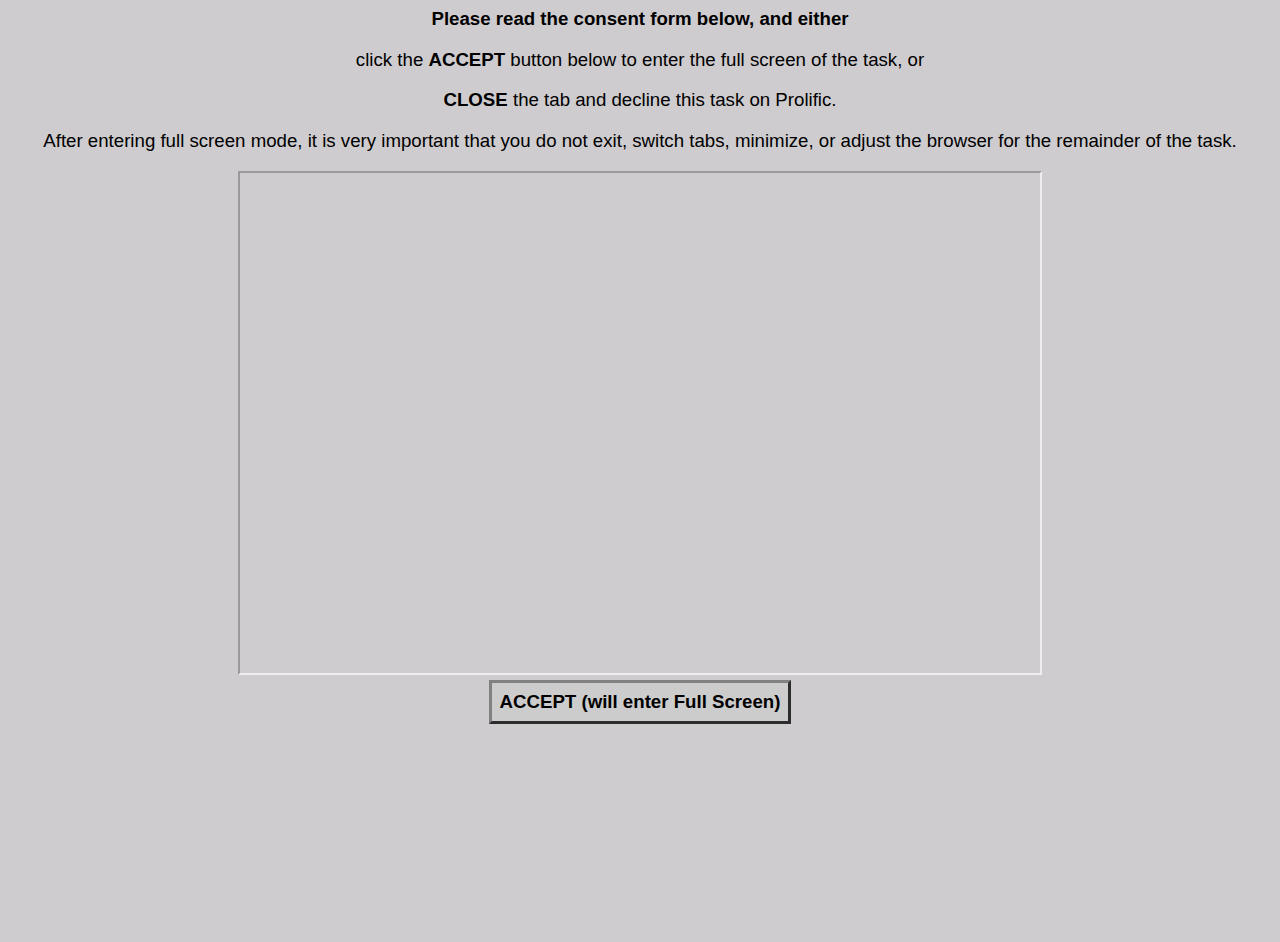
<file: index.html>
<!DOCTYPE html>


<html>

  <head>
    <title>Find the Hidden Target</title>

    <script src="helper_files/jquery.min.js"></script>
    <script src="helper_files/mturkfunctions.js"></script>

    <script src="shortcheck.js"></script>
    <link rel="stylesheet" type="text/css" href="brightness.css">
  </head>


    <body>

      <div id="askFull">
        <strong>Please read the consent form below, and either</strong>
        <p>click the <strong>ACCEPT</strong> button below to enter the full screen of the task, or</p>
        <p><strong>CLOSE</strong> the tab and decline this task on Prolific.</p>
        <p>After entering full screen mode, it is very important that you do not exit, switch tabs, minimize, or adjust the browser for the remainder of the task.</p>
        <iframe src="consent.pdf" width="800" height="500"></iframe>
        <a href="javascript:toggleFullScreen()" class="clickButton_text" id="askFull">ACCEPT (will enter Full Screen)</a>
      </div>


      <div id="instructions">
        <div id="title"><strong>Reach the Target!</strong></div>
        <div class="instr" id="Instruction0">  <!--this class helps the CSS or JS recognize that this is one of the instruction pages-->
          <p>In this study, you will see an image and a circle appear on the screen for each trial. 
          <p>Each image corresponds to a unique <strong>hidden</strong> target location on the edge of the circle. You will not be informed about these target locations beforehand.</p>
          <p><img class="demo" src="demo.jpg" /></p> <!-- embeds an image into the instruction page, src specififeis the image file to display; class= demo used for styling-->
          <p>Your job is to simply move your mouse (or your finger on the trackpad) to find these hidden targets.</p>
          <p>There are 6 sections in total, and each section will have a new set of images and new locations.</p>
          <p><strong>Within each section</strong>, the set of images and their corresponding locations will repeat.</p>
          <p>Click <strong>Next</strong> to read next instruction.</p>

        </div>

        <div class="instr" id="Instruction1">
          <p>Each image corresponds to <strong> ONLY ONE DISTINCT</strong> location. After you move to a location on the circle, you will get feedback points to help you figure out how far away you are from the correct location.</p>
          <p>The possible points range from 0 to 10. The higher points you get, the closer you are to the correct target location. </p>
          <p>The GOAL is to get as many points as possible!</p>
          <p><img class="demo" src="reach.jpg" /></p>
        </div>

        <div class="instr" id="Instruction2">
          <p>At the beginning of each trial, you will first be asked to move your mouse to a green center point until the cursor disappears.</p>
          <p><img class="demo" src="center.jpg" /></p>
          <p>Once the cursor disappears, you should <strong>ClICK</strong>. The image will immediately appear after the click. Then, start moving! </p>
          <p>You only have just over 1 second to repond (1.5 secs) on each trial, so please do your best to respond in time. </p>
        </div>


        <div class="instr" id="Instruction3">
          <p>In addition, you <strong>WON'T </strong> see your cursor while reaching Once you see the image and the circle, simply move your finger/mouse to a direction where you think the target might be in..  </p>
          <p>You don't need to land exactly on the edge of the circle. Reaching further or outside the circle is acceptable. </p>
          <p> No need to click at the end of reaching. Feedback will immediately show up after you reach/cross the edge of the circle. </p>
          <p>However, if your ending position lies within the circle, the trial is considered as incomplete, and you will get an error message saying "Too Slow! Next trial."  </p>
          <p><img class="demo" src="reachdir.jpg" /></p>
        </div>

        <div class="instr" id="FinishedInstr">
          <p>The whole study will take about 30 minutes. When the experiment is done, you will recieve a CSV file and be redirected back to Prolific's webpage where you will be given a completion code.</p>
        </div>

      </div>

        <div id="buttonGroup">
          <div id="backButton" class="clickButton"> <!-- creates the back button container -->
            <a href="javascript:PrevInstruction()" class="clickButton_text" id="backExperimentText">Back</a> <!--advances to the next instruction page or starts experiment, clss controals the appearance of the button next -->
          </div> 
          <div id="startExperimentButton" class="clickButton"> <!-- unique ID for next button, change the button text to "start experiment" on the last instruction page -->
            <a href="javascript:NextInstruction()" class="clickButton_text" id="startExperimentText">Next</a> 
            <!--href: call func NextInstruction() when clicked, advances to the next instruction page;
            id for the text inside this button, allow the script to change the text from next to start on last page-->
          </div>
        </div>


  <div id="container"> <!--container that holds the canvas element-->
    <!--<canvas id="feedback_layer" class="myCanvas" width="800" height="800" style="position: absolute; top: 0; left: 0; z-index: 5; pointer-events: none;"></canvas>-->
    <!-- <canvas id="feedback_layer" class="myCanvas" width="800" height="800" style="position: absolute; top: 0; left: 0; z-index: 5;"></canvas> -->
    <canvas id="reset_layer" class='myCanvas' style="position: absolute; z-index: 1;"></canvas> 
    <!-- ID: name of this canvas layer, used for reset visuals: center disk you click before each trial starts; style: canvas placed where specified, overlapping if needed, z indx: puts this layer on top of next canvas layer-->
    <canvas id="reach_layer" class='myCanvas' style="position: absolute; z-index:0;"></canvas>
    <!-- reach layer: main canvas for the actual target display: the red square target and movement paths; position: overlaps with first canvas;z indx: puts this layer behind the reset_layer-->
  </div>

    <div id="progressContainer">
    <div class="progress" id="progressText">Study Progress</div> <!-- label text for the progress bar-->
    <div class="progress" id="progressOutline"> <!-- outer box of the progress bar, the outline/bg; same class, different ID, the progrss bar itself will fill inside this outline-->
      <div class="progress" id="progressBar"></div> <!-- actual progress bar that grows horizontally as the study progress; contriolled by js dynamically, styled via css -->
    </div>
  </div>

  <div class="doneTextStyle" id="submitText">  <!-- starts container that holds submission section -->
    <strong>Click the button below to submit your results, and then you will be redirected back to Prolific to receive compensation.</strong>
    <br><p>Also, feel free to leave any comments below about how the experiment went. Did everything seem to work okay?</p>
    <textarea id="commentBox" row=4 cols=40 placeholder="Enter you comments here..."></textarea> <!-- creates text box where ppl type comments; id allows js to read what ppl type; placeholder shows light gray example text inside the box until ppl type -->
    <!-- submit button -->
    <input type="submit" id="submitButton" name="submitButton" value="Submit results" onclick='clickSubmitRedirect()'> <!-- creates actual submit button, once clicked, triggers js func, handles data submission and starts redirect process -->
    <!-- debrief text below -->
  </div>
  <div class="doneTextStyle" id="redirect"> 
    <p>Your browser should automatically redirect you to the webpage where you will be given a completion code.</p>
    <p>Redirecting in <span id="countDown"><b></b></span> seconds.</p> <!--display a countdown timer,  # is plsvrf inside the <span> with id ="countDown", which js will updates as countdown runs -->
    <p>If you're not automatically redirected in a few seconds, please click the below link, or copy and paste the address into your web browser:
    <br>
    <b><a id="urlRedirect" href=""></a></b> <!-- backup link where ppl manually click; id lets js insert the correct URL into the href attribute -->
  </div>

</body>


  <!-- //////////////////////////// -->
  <!-- //////////////////////////// -->
  <!-- //////////////////////////// -->

  <script> //open a js section

    function validate() { //starts the def of js func named validate, meant to check if the consent checkbox is selected;
     if ( $('#consentBox').is(":checked") ) {
       $('#consentButton').show();  // use jQuery ($) to check if the checkbox with id="consentbox" is checked, if checked, will show element with id = consentbutton
     } else {
       $('#consentButton').hide(); // participant cannot proceed to submit
     }
    }

    //when the document has loaded
    $(document).ready(introRoutines); // use jQuery to specify when the entire HTML document is fully loaded,introRoutines will be called, handles initial setup of the expriment

  </script>

</html>

<!-- END OF HTML -->
</file>
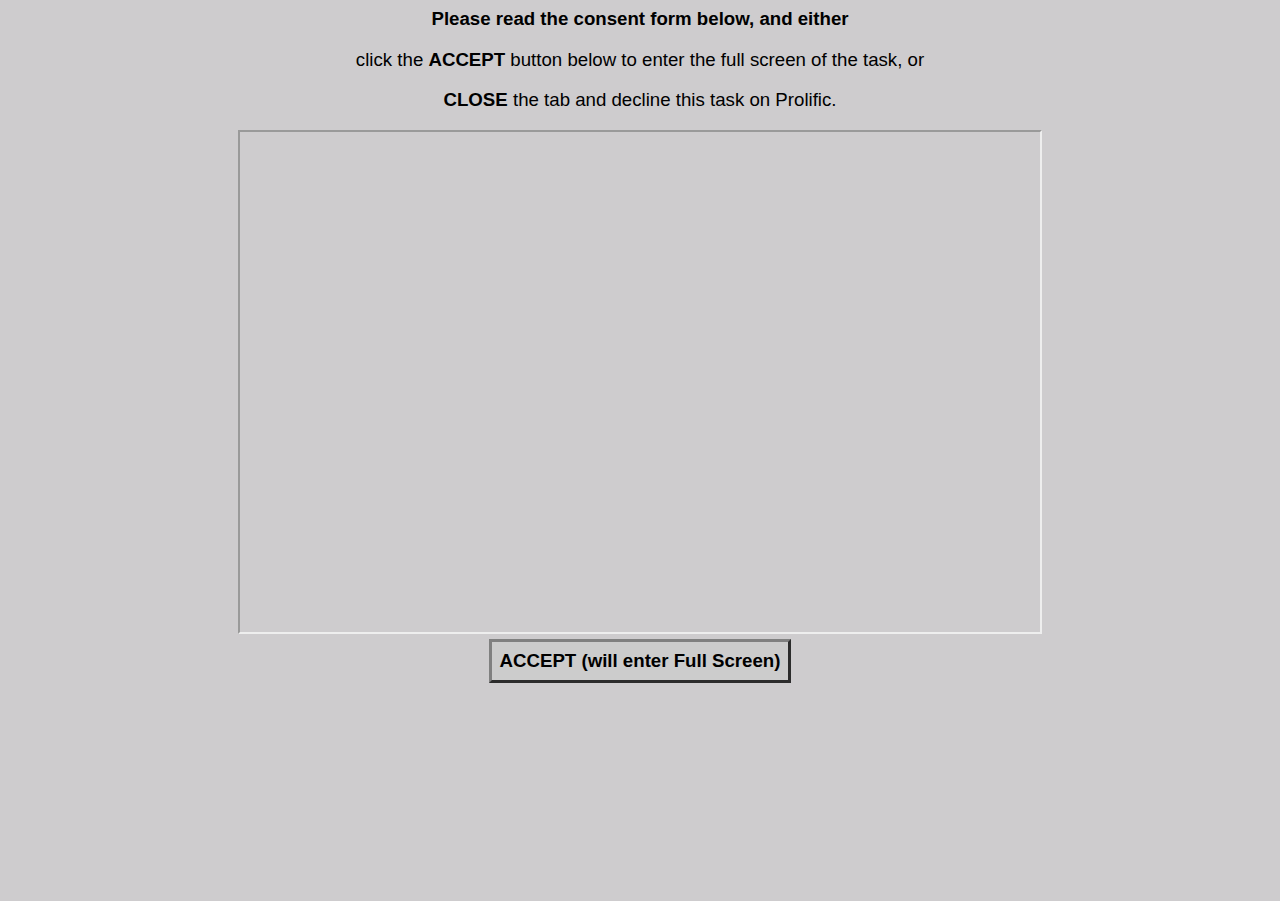
<file: shortcheck.html>
<!DOCTYPE html>


<html>

  <head>
    <title>Find the Target</title>

    <script src="helper_files/jquery.min.js"></script>
    <script src="helper_files/mturkfunctions.js"></script>

    <script src="shortcheck.js"></script>
    <link rel="stylesheet" type="text/css" href="brightness.css">
  </head>


    <body>

      <div id="askFull">
        <strong>Please read the consent form below, and either</strong>
        <p>click the <strong>ACCEPT</strong> button below to enter the full screen of the task, or</p>
        <p><strong>CLOSE</strong> the tab and decline this task on Prolific.</p>
        <iframe src="consent.pdf" width="800" height="500"></iframe>
        <a href="javascript:toggleFullScreen()" class="clickButton_text" id="askFull">ACCEPT (will enter Full Screen)</a>
      </div>


      <div id="instructions">
        <div id="title"><strong>Reach the Target!</strong></div>
        <div class="instr" id="Instruction0">  <!--this class helps the CSS or JS recognize that this is one of the instruction pages-->
          <p>In this study, you will see an image and a circle appear on the screen for each trial. Each image corresponds to one distinct location on a circle.</p>
          <p>Your job is to simply move your mouse (or your finger on your trackpad) to reach the location.</p>
          <p>Each block will consist of a series of image trials and there are 8 blocks in total.</p>
          <p>Images within a block will be reused but each block will have a new set of images and new locations.</p>
          <p><img class="demo" src="demo.jpg" /></p> <!-- embeds an image into the instruction page, src specififeis the image file to display; class= demo used for styling-->
          <p>Click Next to read next instruction.</p>

        </div>

        <div class="instr" id="Instruction1">
          <p>At the beginning of each turn, you will first be asked to move your mouse to a center point until the cursor disappears.</p>
          <p><img class="demo" src="movecursor.jpg" /></p>
          <p>Once the cursor disappears, you should click. Then you will immediately you see the image and the circle right below.</p>
          <p>Once you see the image, move your mouse right away to reach toward a specific location on the circle. </p>
          <p>For these trials. you will have 2 seconds to repond so you will need to pay attention to respond in time. </p>
        </div>

        <div class="instr" id="Instruction2">
          <p>You WON'T see your mouse cursor during this task or be informed where exactly the three locations are beforehand. </p>
          <p>Each image corresponds to only ONE CORRECT location. After you move to a specific location, you will get points to help you figure out how accurate you are.</p>
          <p>The possible points range from 0 to 10. The higher points you get, the closer you are to the correct location. The GOAL is to get as many points as possible! </p>
        </div>


        <div class="instr" id="FinishedInstr">
          <p>The whole study will take about 45 minutes. When the experiment is done, you will be redirected back to Prolific's webpage where you will be given a completion code.</p>
        </div>

      </div>

        <div id="buttonGroup">
          <div id="backButton" class="clickButton"> <!-- creates the back button container -->
            <a href="javascript:PrevInstruction()" class="clickButton_text" id="backExperimentText">Back</a> <!--advances to the next instruction page or starts experiment, clss controals the appearance of the button next -->
          </div> 
          <div id="startExperimentButton" class="clickButton"> <!-- unique ID for next button, change the button text to "start experiment" on the last instruction page -->
            <a href="javascript:NextInstruction()" class="clickButton_text" id="startExperimentText">Next</a> 
            <!--href: call func NextInstruction() when clicked, advances to the next instruction page;
            id for the text inside this button, allow the script to change the text from next to start on last page-->
          </div>
        </div>


  <div id="container"> <!--container that holds the canvas element-->
    <!--<canvas id="feedback_layer" class="myCanvas" width="800" height="800" style="position: absolute; top: 0; left: 0; z-index: 5; pointer-events: none;"></canvas>-->
    <!-- <canvas id="feedback_layer" class="myCanvas" width="800" height="800" style="position: absolute; top: 0; left: 0; z-index: 5;"></canvas> -->
    <canvas id="reset_layer" class='myCanvas' style="position: absolute; z-index: 1;"></canvas> 
    <!-- ID: name of this canvas layer, used for reset visuals: center disk you click before each trial starts; style: canvas placed where specified, overlapping if needed, z indx: puts this layer on top of next canvas layer-->
    <canvas id="reach_layer" class='myCanvas' style="position: absolute; z-index:0;"></canvas>
    <!-- reach layer: main canvas for the actual target display: the red square target and movement paths; position: overlaps with first canvas;z indx: puts this layer behind the reset_layer-->
  </div>

    <div id="progressContainer">
    <div class="progress" id="progressText">Study Progress</div> <!-- label text for the progress bar-->
    <div class="progress" id="progressOutline"> <!-- outer box of the progress bar, the outline/bg; same class, different ID, the progrss bar itself will fill inside this outline-->
      <div class="progress" id="progressBar"></div> <!-- actual progress bar that grows horizontally as the study progress; contriolled by js dynamically, styled via css -->
    </div>
  </div>

  <div class="doneTextStyle" id="submitText">  <!-- starts container that holds submission section -->
    <strong>Click the button below to submit your results, and then you will be redirected back to Prolific to receive compensation.</strong>
    <br><p>Also, feel free to leave any comments below about how the experiment went. Did everything seem to work okay?</p>
    <textarea id="commentBox" row=4 cols=40 placeholder="Enter you comments here..."></textarea> <!-- creates text box where ppl type comments; id allows js to read what ppl type; placeholder shows light gray example text inside the box until ppl type -->
    <!-- submit button -->
    <input type="submit" id="submitButton" name="submitButton" value="Submit results" onclick='clickSubmitRedirect()'> <!-- creates actual submit button, once clicked, triggers js func, handles data submission and starts redirect process -->
    <!-- debrief text below -->
  </div>
  <div class="doneTextStyle" id="redirect"> 
    <p>Your browser should automatically redirect you to the webpage where you will be given a completion code.</p>
    <p>Redirecting in <span id="countDown"><b></b></span> seconds.</p> <!--display a countdown timer,  # is plsvrf inside the <span> with id ="countDown", which js will updates as countdown runs -->
    <p>If you're not automatically redirected in a few seconds, please click the below link, or copy and paste the address into your web browser:
    <br>
    <b><a id="urlRedirect" href=""></a></b> <!-- backup link where ppl manually click; id lets js insert the correct URL into the href attribute -->
  </div>

</body>


  <!-- //////////////////////////// -->
  <!-- //////////////////////////// -->
  <!-- //////////////////////////// -->

  <script> //open a js section

    function validate() { //starts the def of js func named validate, meant to check if the consent checkbox is selected;
     if ( $('#consentBox').is(":checked") ) {
       $('#consentButton').show();  // use jQuery ($) to check if the checkbox with id="consentbox" is checked, if checked, will show element with id = consentbutton
     } else {
       $('#consentButton').hide(); // participant cannot proceed to submit
     }
    }

    //when the document has loaded
    $(document).ready(introRoutines); // use jQuery to specify when the entire HTML document is fully loaded,introRoutines will be called, handles initial setup of the expriment

  </script>

</html>

<!-- END OF HTML -->
</file>
<file: brightness.css>
#title {
  font-size: 18pt;
  text-align: center;
  margin: 0 auto;
  display: none;
  margin-top: 100px;

}

.centered-text {
  text-align: center;
  width: 100%;           /* Make text span the full width */
  margin-top: 20px;      /* Adjust spacing from the canvas as needed */
}

.demo{
  height:300px;
}


#askFull {
  text-align: center;
}

#consent-title {
  font-size: 18pt;
  text-align: center;
  margin: 0 auto;
}

#consent-text {
  font-size: 14pt;
  text-align: center;
  margin: 0 auto;
  width: 75%;
}

#consentButton {
  text-align: center;
  display: none;
}

#loading {
  font-size: 12pt;
  text-align: center;
}


body {
  font-family: Helvetica,Arial;
  background-color: #CECCCE;
  color:'black';
  font-size: 14pt;
  /* hide scoll bar */
  overflow-y: scroll;
  scrollbar-width: none; /* Firefox */
  -ms-overflow-style: none;  /* Internet Explorer 10+ */
}

/* hide scroll bar */
body::-webkit-scrollbar { /* WebKit */
  width: 0;
  height: 0;
}

.clickButton {
  color: black;
  text-decoration: none;
  display: inline-block;
}

.clickButton_text {
  display: table;
  vertical-align: center;
  color: black;
  font-size: 14pt;
  border: 3px outset gray;
  background-color: #CCCCCC;
  padding: 8px;
  text-decoration: none;
  font-weight: bold;
  margin:0 auto;
  margin-bottom: 10px;
}


.instr {
  display: none;
  text-align: center;
}

#instructions {
  display: block;
  max-width: 75%;
  margin: 0 auto;
  margin-top: 0px;
  height: 200px;
}

#buttonGroup {
  display: none;
  text-align: center;
}

#consent{
  display: none;
}


#reach_layer {
    position:absolute;
    left:50%;
    top:50%;
    margin-left:-400px;
    margin-top:-365px;
}

#reset_layer {
    position:absolute;
    left:50%;
    top:50%;
    margin-left:-400px;
    margin-top:-365px;
}

#container {
  display: none;
}

.myCanvas {
  border:none;

  /*border: 5px solid black;
  /* border: 0px solid black; */
  /* vertical-align: middle; */
  /* cursor: none; */
  /* display:none; */
}


.progress {
  /* text-align: center; */
  display: none;
  height: 10px;
}

#progressContainer {
  /* text-align: center; */
  display: none;
}



#progressText {
  font-size: 10pt;
  color: black;
  /* font-weight: bold; */
  /* margin-top: 10px; */
  margin-bottom: 5px;
}

#progressOutline {
  display: inline-block;
  background: white;
  border: 3px solid black;
  width: 120px;
  margin: 5 auto;
  margin-bottom: 5px;
}

#progressBar {
  background: gray;
  width: 0px;
  margin-bottom: 5px;
}


.doneTextStyle {
  text-align: center;
  display: none;
}

#commentBox {
  display: none;
}

#debriefText {
  font-size: 12pt;
  width: 60%;
  text-align: center;
  margin: 0 auto;
}

#submitButton {
  display: block;
  margin: 0 auto;
  margin-top: 20px;
}
</file>
